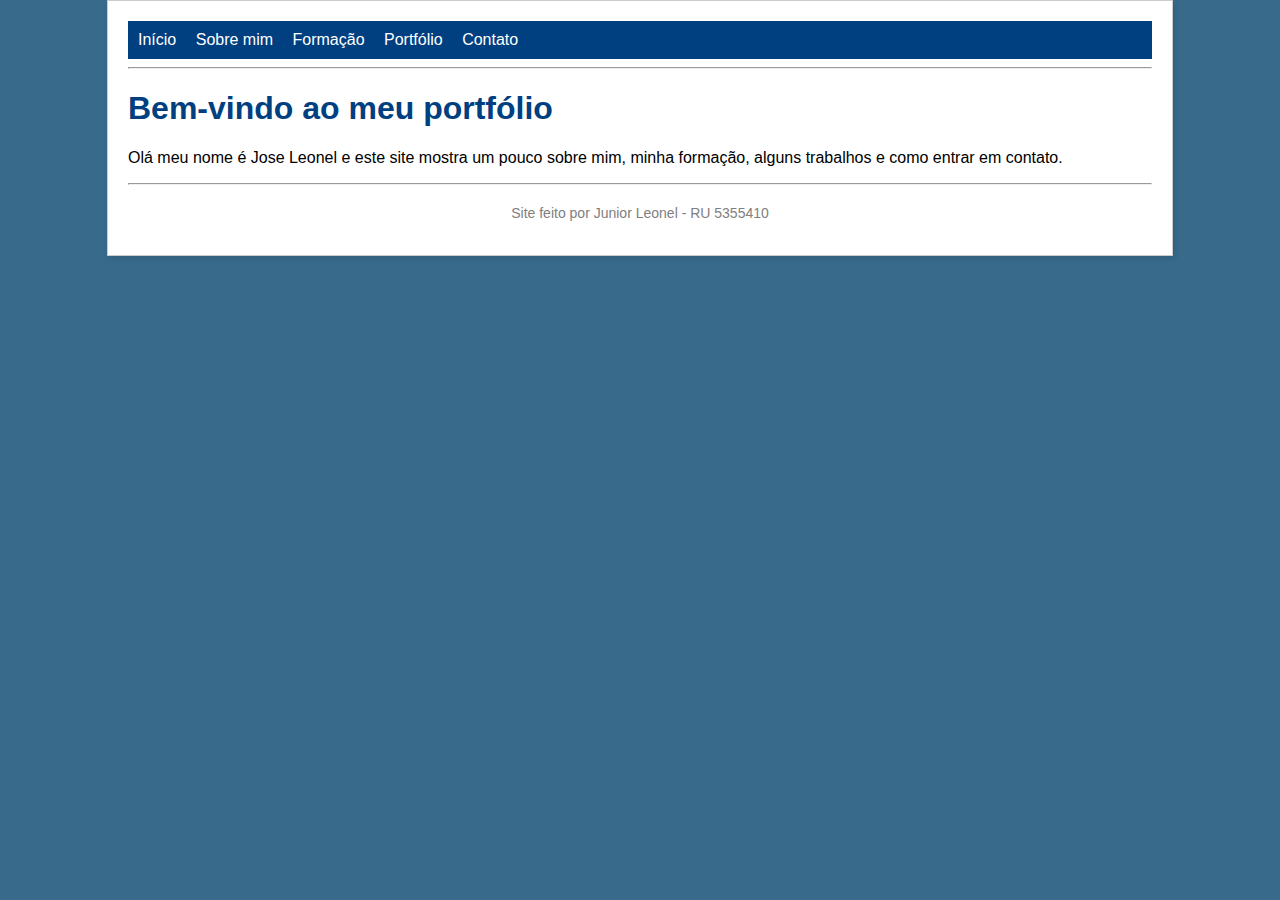
<file: index.html>
<!DOCTYPE html>
<html lang="pt-BR">
<head>
  <meta charset="UTF-8">
  <title>Portfólio - Junior Leonel</title>
  <link rel="stylesheet" href="styles.css">
</head>
<body>
<div class="container">

<!-- menu principal -->
<nav class="menu">
  <a href="index.html">Início</a>
  <a href="sobre.html">Sobre mim</a>
  <a href="formacao.html">Formação</a>
  <a href="portfolio.html">Portfólio</a>
  <a href="contato.html">Contato</a>
</nav>
<hr>

<!-- página inicial -->
<h1>Bem-vindo ao meu portfólio</h1>
<p>Olá meu nome é Jose Leonel e este site mostra um pouco sobre mim, minha formação, alguns trabalhos e como entrar em contato.</p>

<hr>
<footer>
  <p>Site feito por Junior Leonel - RU 5355410</p>
</footer>

</div>
</body>
</html>
</file>
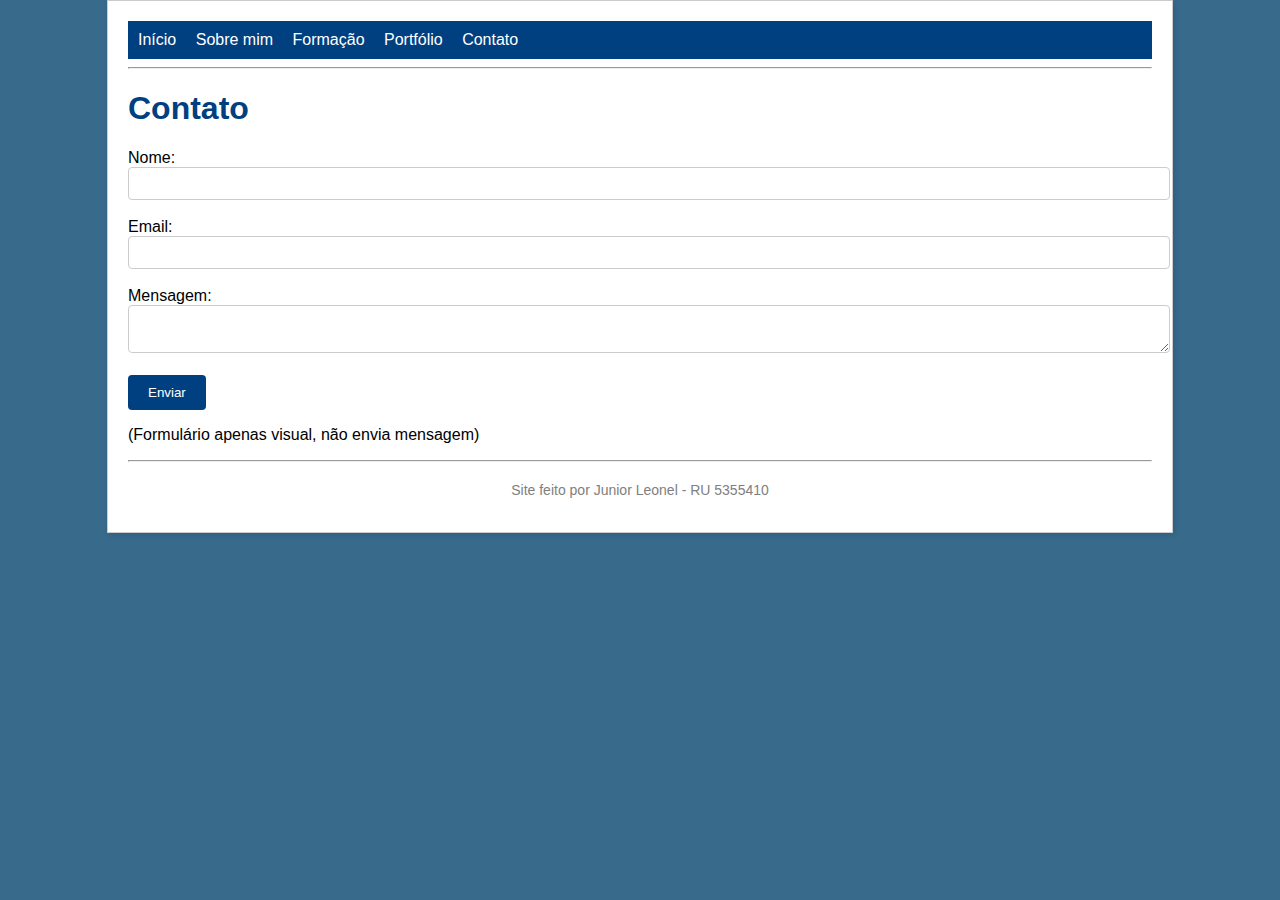
<file: contato.html>
<!DOCTYPE html>
<html lang="pt-BR">
<head>
  <meta charset="UTF-8">
  <title>Portfólio - Junior Leonel</title>
  <link rel="stylesheet" href="styles.css">
</head>
<body>
<div class="container">

<!-- menu principal -->
<nav class="menu">
  <a href="index.html">Início</a>
  <a href="sobre.html">Sobre mim</a>
  <a href="formacao.html">Formação</a>
  <a href="portfolio.html">Portfólio</a>
  <a href="contato.html">Contato</a>
</nav>
<hr>

<!-- contato -->
<h1>Contato</h1>
<form>
  <!-- nome -->
  <label>Nome:</label><br>
  <input type="text" name="nome"><br><br>
  <!-- email -->
  <label>Email:</label><br>
  <input type="email" name="email"><br><br>
  <!-- mensagem -->
  <label>Mensagem:</label><br>
  <textarea name="mensagem"></textarea><br><br>
  <!-- botão -->
  <button type="submit">Enviar</button>
</form>
<p>(Formulário apenas visual, não envia mensagem)</p>

<hr>
<footer>
  <p>Site feito por Junior Leonel - RU 5355410</p>
</footer>

</div>
</body>
</html>
</file>
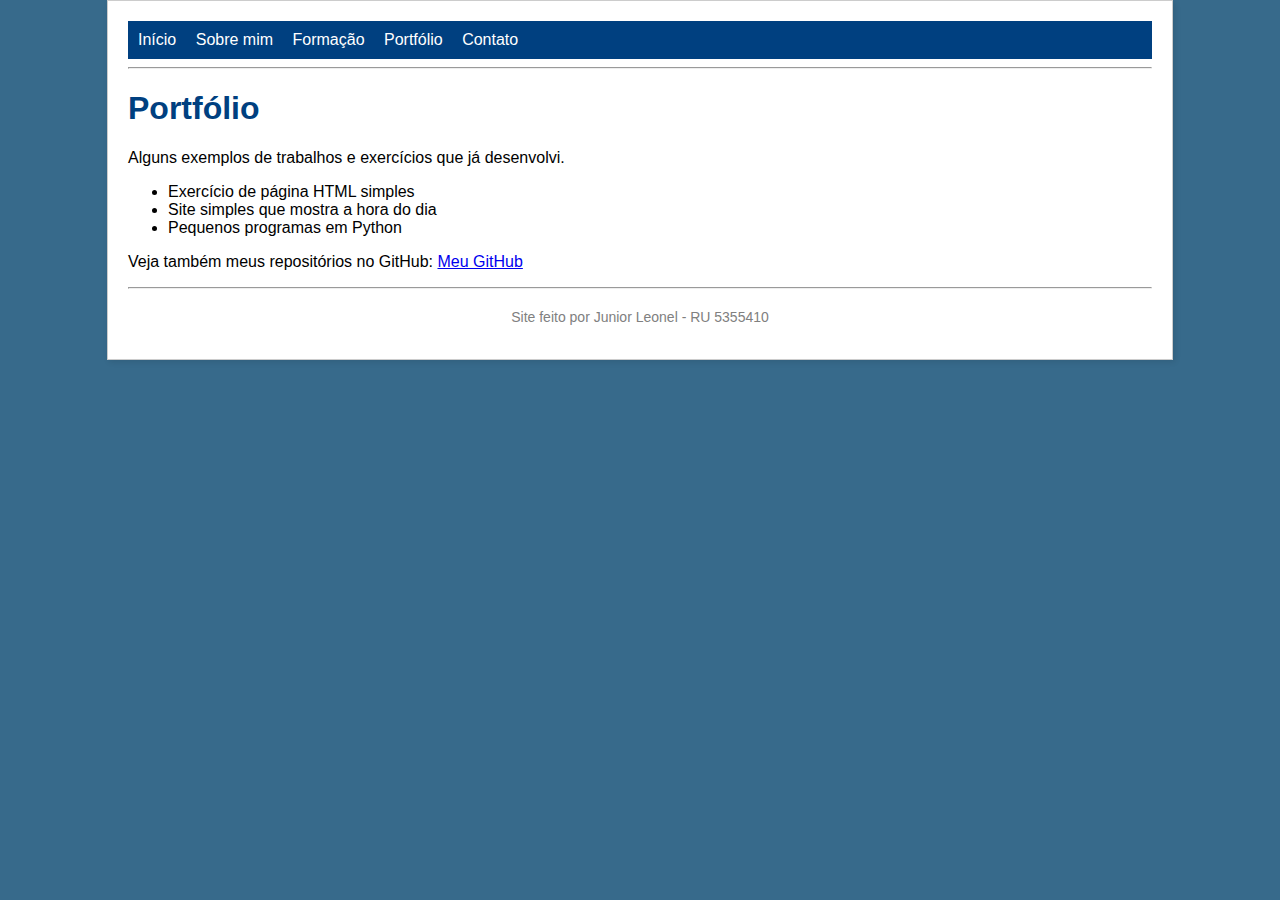
<file: portfolio.html>
<!DOCTYPE html>
<html lang="pt-BR">
<head>
  <meta charset="UTF-8">
  <title>Portfólio - Junior Leonel</title>
  <link rel="stylesheet" href="styles.css">
</head>
<body>
<div class="container">

<!-- menu principal -->
<nav class="menu">
  <a href="index.html">Início</a>
  <a href="sobre.html">Sobre mim</a>
  <a href="formacao.html">Formação</a>
  <a href="portfolio.html">Portfólio</a>
  <a href="contato.html">Contato</a>
</nav>
<hr>

<!-- portfólio -->
<h1>Portfólio</h1>
<p>Alguns exemplos de trabalhos e exercícios que já desenvolvi.</p>
<ul>
  <li>Exercício de página HTML simples</li>
  <li>Site simples que mostra a hora do dia</li>
  <li>Pequenos programas em Python</li>
</ul>
<p>Veja também meus repositórios no GitHub: <a href="https://github.com/Junior-Leonel?tab=repositories" target="_blank">Meu GitHub</a></p>

<hr>
<footer>
  <p>Site feito por Junior Leonel - RU 5355410</p>
</footer>

</div>
</body>
</html>
</file>
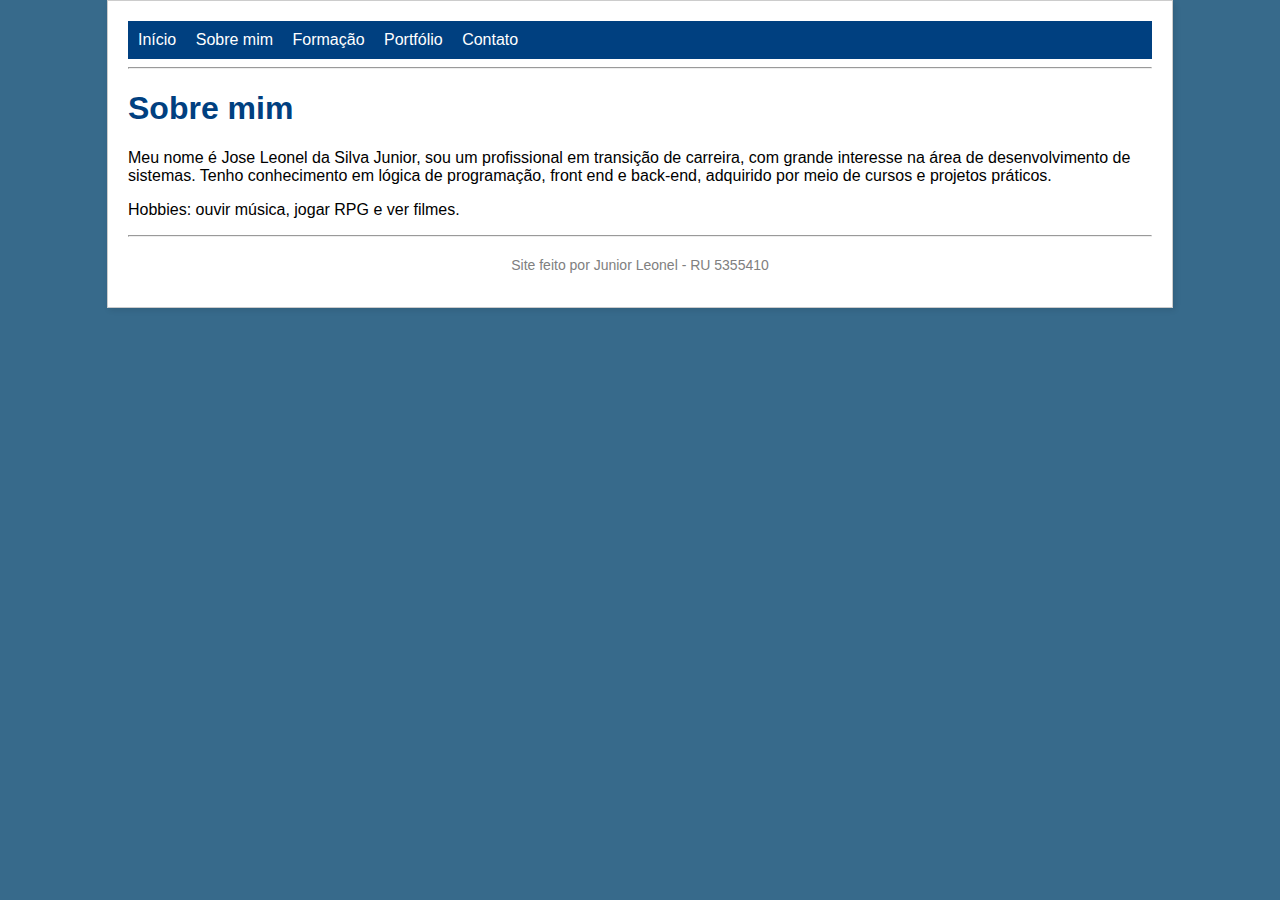
<file: sobre.html>
<!DOCTYPE html>
<html lang="pt-BR">
<head>
  <meta charset="UTF-8">
  <title>Portfólio - Junior Leonel</title>
  <link rel="stylesheet" href="styles.css">
</head>
<body>
<div class="container">

<!-- menu principal -->
<nav class="menu">
  <a href="index.html">Início</a>
  <a href="sobre.html">Sobre mim</a>
  <a href="formacao.html">Formação</a>
  <a href="portfolio.html">Portfólio</a>
  <a href="contato.html">Contato</a>
</nav>
<hr>

<!-- sobre mim -->
<h1>Sobre mim</h1>
<p>Meu nome é Jose Leonel da Silva Junior, sou um profissional em transição de carreira, com grande interesse na área de
 desenvolvimento de sistemas. Tenho conhecimento em lógica de programação, front
end e back-end, adquirido por meio de cursos e projetos práticos.</p>
<p>Hobbies: ouvir música, jogar RPG e ver filmes.</p>

<hr>
<footer>
  <p>Site feito por Junior Leonel - RU 5355410</p>
</footer>

</div>
</body>
</html>
</file>
<file: styles.css>
/* estilo geral */
body {
  background-color: #376a8b;
  font-family: Arial, sans-serif;
  margin: 0;
  padding: 0;
}

.container {
  width: 80%;
  margin: auto;
  padding: 20px;
  background-color: #ffffff;
  border: 1px solid #ccc;
  box-shadow: 2px 2px 6px rgba(0,0,0,0.1);
}

/* menu */
.menu {
  background-color: #004080;
  padding: 10px;
}
.menu a {
  color: white;
  margin-right: 15px;
  text-decoration: none;
}
.menu a:hover {
  text-decoration: underline;
}

/* títulos */
h1 {
  color: #004080;
}

/* rodapé */
footer {
  text-align: center;
  color: gray;
  font-size: 14px;
  margin-top: 20px;
}

/* formulário */
input, textarea {
  width: 100%;
  padding: 8px;
  border: 1px solid #ccc;
  border-radius: 4px;
}
button {
  background-color: #004080;
  color: white;
  padding: 10px 20px;
  border: none;
  border-radius: 4px;
  cursor: pointer;
}
button:hover {
  background-color: #0066cc;
}
</file>
